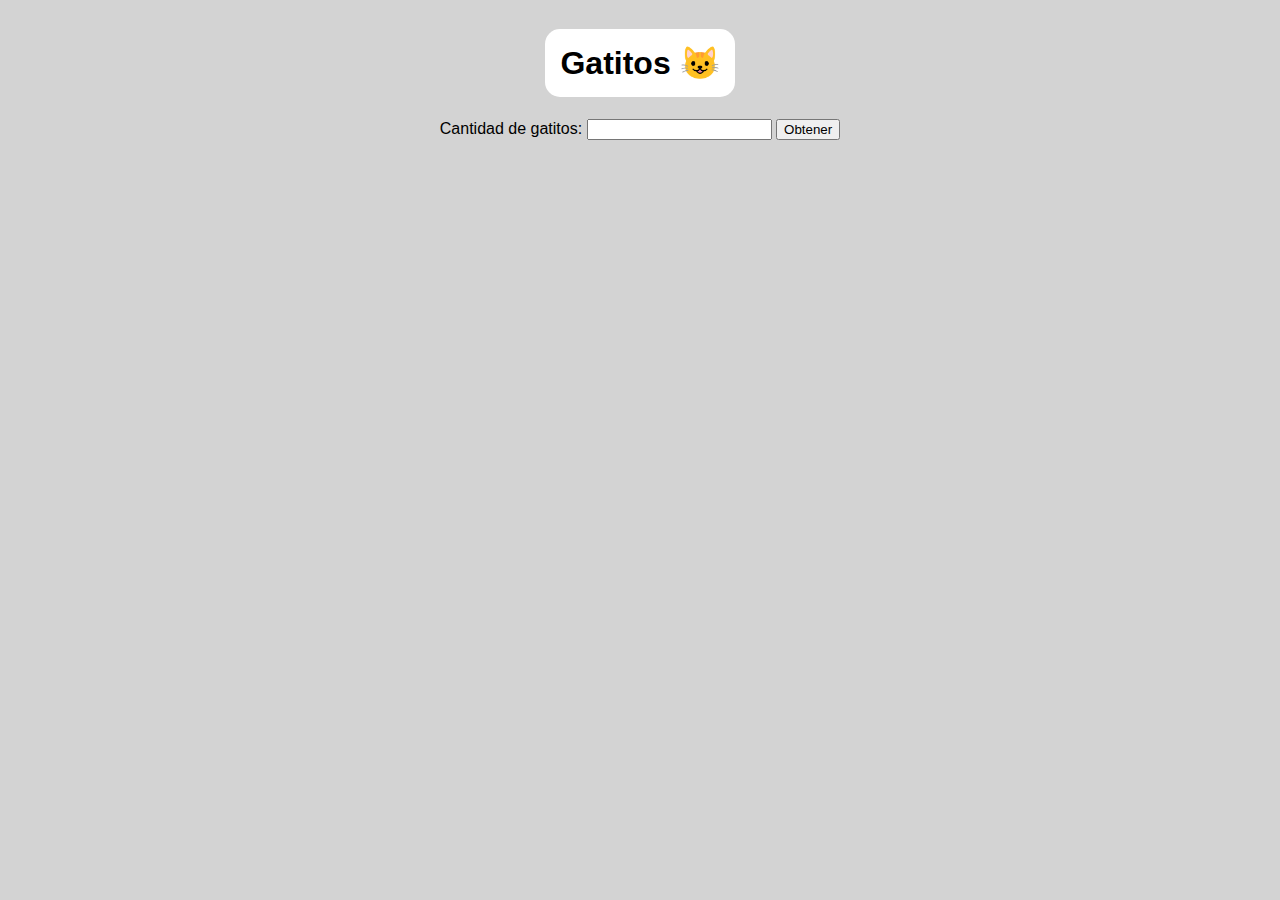
<file: Fundamentos-Web/Clase-10/index.html>
<!DOCTYPE html>
<html lang="en">
  <head>
    <meta charset="UTF-8" />
    <meta name="viewport" content="width=device-width, initial-scale=1.0" />
    <link rel="stylesheet" href="./style.css" />
    <title>Gatitos</title>
  </head>
  <body>
    <h1>Gatitos 😺</h1>
    <form action="#" id="form">
      <label for="cantidad">Cantidad de gatitos:</label>
      <input type="number" name="cantidad" id="cantidad" max="10" />
      <input type="submit" value="Obtener" />
    </form>
    <div id="respuesta"></div>
    <script src="./index.js"></script>
  </body>
</html>
</file>
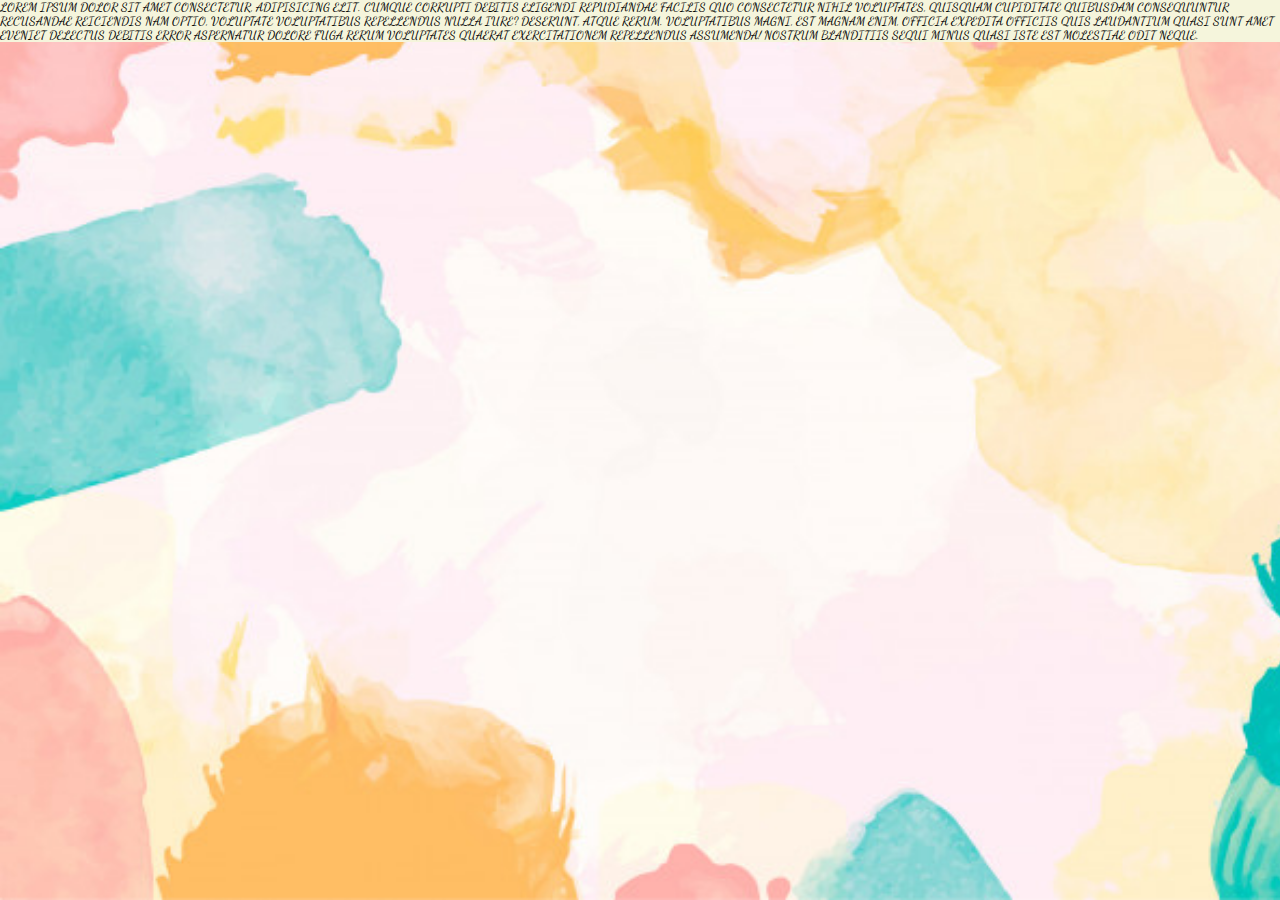
<file: Fundamentos-Web/Clase-2/index.html>
<!DOCTYPE html>
<html lang="en">
  <head>
    <meta charset="UTF-8" />
    <meta name="viewport" content="width=device-width, initial-scale=1.0" />
    <title>Document</title>
    <!-- <link rel="stylesheet" href="./css/reset.css" /> -->
    <link rel="stylesheet" href="./css/style.css" />
    <style>
      h1 {
        color: red;
      }
    </style>
  </head>
  <body>
    <!-- <h1 style="color: red">Hola Mundo!</h1>

    <p>
      Lorem ipsum dolor sit amet consectetur adipisicing elit. Quae totam soluta
      enim consequuntur in reprehenderit incidunt earum vero quis dolores!
    </p>

    <p class="borde subrayado" id="parrafo2">
      Lorem ipsum dolor sit amet consectetur adipisicing elit. Quae totam soluta
      enim consequuntur in reprehenderit incidunt earum vero quis dolores!
    </p>

    <p class="borde">
      Lorem ipsum dolor sit amet consectetur adipisicing elit. Quae totam soluta
      enim consequuntur in reprehenderit incidunt earum vero quis dolores!
    </p>

    <img src="..." id="logo" />

    <div class="contenedor">
      <span>
        <h6>Titulo</h6>
      </span>
      <h6>Titulo 2</h6>
    </div>

    <div class="contenedor">
      <h6>Titulo</h6>
    </div>

    <form action="">
      <input type="submit" />
      <input type="reset" />
    </form> -->

    <p>
      Lorem ipsum dolor sit amet consectetur, adipisicing elit. Cumque corrupti
      debitis eligendi repudiandae facilis quo consectetur nihil voluptates,
      quisquam cupiditate quibusdam consequuntur recusandae reiciendis nam
      optio, voluptate voluptatibus repellendus nulla iure? Deserunt, atque
      rerum. Voluptatibus magni, est magnam enim, officia expedita officiis quis
      laudantium quasi sunt amet eveniet delectus debitis error aspernatur
      dolore fuga rerum voluptates quaerat exercitationem repellendus assumenda!
      Nostrum blanditiis sequi minus quasi iste est molestiae odit neque.
    </p>
  </body>
</html>
</file>
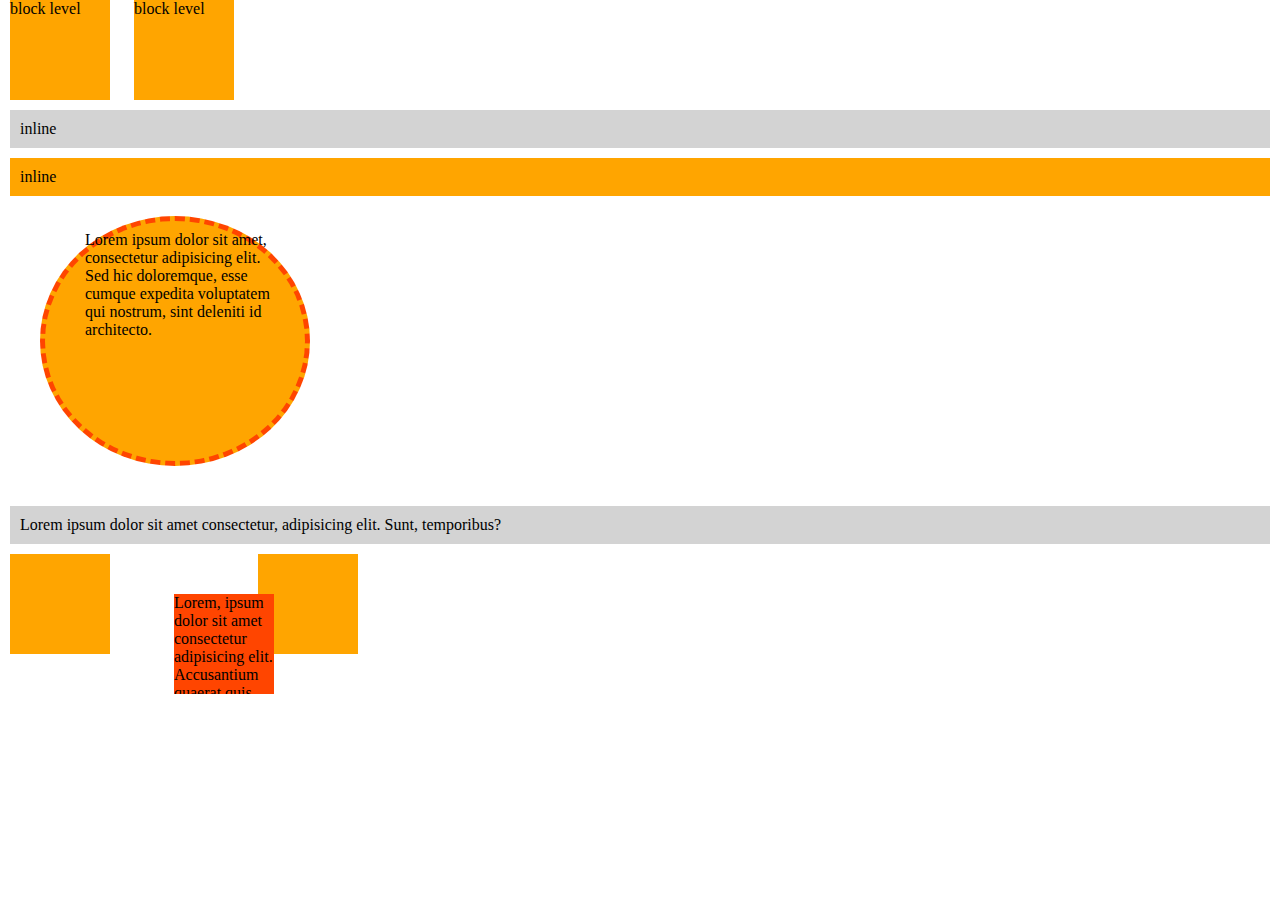
<file: Fundamentos-Web/Clase-3/index.html>
<!DOCTYPE html>
<html lang="en">
  <head>
    <meta charset="UTF-8" />
    <meta name="viewport" content="width=device-width, initial-scale=1.0" />
    <link rel="stylesheet" href="style.css" />
    <title>Document</title>
  </head>
  <body>
    <!-- Elementos de bloque -->
    <div>block level</div>
    <div style="background-color: orange">block level</div>

    <!-- Elementos en línea -->
    <span>inline</span>
    <span style="background-color: orange">inline</span>

    <div id="boxModel">Lorem ipsum dolor sit amet, consectetur adipisicing elit. 
      Sed hic doloremque, esse cumque expedita voluptatem qui nostrum, sint deleniti 
      id architecto.
    </div>

    <p>Lorem ipsum dolor sit amet consectetur adipisicing elit. Excepturi, ea.</p>
    <p>Lorem ipsum dolor sit amet consectetur adipisicing elit. Excepturi, ea.</p>
    <span>Lorem ipsum dolor sit amet consectetur, adipisicing elit. Sunt, temporibus?</span>

    <p>
      Lorem ipsum dolor sit amet consectetur adipisicing elit. Labore velit sed
      molestiae animi suscipit accusantium exercitationem mollitia non libero
      aliquid voluptatum, quae laudantium cupiditate obcaecati architecto eius,
      aspernatur similique veniam temporibus fugiat facilis quaerat excepturi.
      Veniam temporibus fugiat ipsa vel incidunt nulla optio eos quam nisi
      natus, sit ab delectus in, dolore quia fuga sapiente corrupti ducimus
      tempora cupiditate aperiam cumque reiciendis quis. Doloremque inventore
      quam architecto neque saepe eveniet ipsa expedita. Obcaecati iure dicta
      dignissimos corrupti est nobis, animi ratione voluptatem perspiciatis
      facere hic ipsa laborum vel quo distinctio earum quasi deleniti. Ipsam
      pariatur laborum repudiandae aspernatur. Ipsa, qui!
    </p>

    <div></div>
    
    <div id="div2">
      Lorem, ipsum dolor sit amet consectetur adipisicing elit. Accusantium
      quaerat quis facilis maxime aut esse explicabo doloremque neque libero,
      amet, corporis optio enim iste unde molestias culpa. Eos quibusdam placeat
      impedit ullam dolorem magnam non. Ratione neque est fuga aut.
    </div>

    <div></div>

    <p>
      Lorem ipsum dolor sit amet consectetur adipisicing elit. Fugiat modi
      tempore ab laborum suscipit rerum repellendus architecto sint deserunt,
      praesentium molestiae vitae dolorem officiis eligendi? Quibusdam magni
      reiciendis iste aspernatur suscipit, in provident facilis vel
      necessitatibus eos sint placeat quo nihil. Minus rerum necessitatibus amet
      fuga corporis error, consequatur delectus aspernatur sunt illum dolorem
      accusantium blanditiis explicabo cumque provident suscipit saepe, dolore
      debitis a harum dolor nam libero magnam quo! Corrupti magni numquam
      excepturi, consectetur magnam recusandae aperiam ut autem deserunt odio
      velit quos et dolor nemo iste repellat, quaerat obcaecati aut hic qui?
      Reprehenderit similique error odit animi quo doloremque maxime beatae
      natus facilis? Saepe cupiditate deleniti, labore, reiciendis, tempora
      ducimus aliquam id fugiat minima exercitationem quibusdam voluptatibus
      corporis eligendi similique praesentium delectus hic eos repellat quam
      provident eius. Ratione eligendi hic quos sit tempore quod odio ducimus
      alias enim aliquid! Sequi, numquam quas cupiditate minus iste eos
      recusandae nesciunt magni soluta illo quis, rem libero? Nihil eligendi
      nobis, optio error aspernatur quasi expedita, mollitia culpa iusto fuga
      quia! Iste, inventore deleniti. Rem velit fugit commodi delectus beatae
      esse temporibus nam autem excepturi sed dolore quas laudantium hic
      obcaecati quae tempora recusandae, illo illum unde ullam? Vel impedit qui
      quos expedita perspiciatis sint! Doloremque consequatur voluptatem
      explicabo quo neque nam laudantium ducimus libero architecto, dolore
      cupiditate, fugit quam error! Soluta, tempore animi quos, at provident
      voluptatum sapiente ipsam maiores sequi natus reiciendis impedit libero
      temporibus vero vel totam numquam debitis reprehenderit! Sapiente labore
      repudiandae accusantium blanditiis doloribus obcaecati eaque neque
      possimus non, ex animi, unde id natus dignissimos repellat odit ea impedit
      ipsum mollitia consequatur incidunt. Beatae cupiditate quam similique
      accusantium nemo laborum optio. Voluptas illo accusamus est inventore
      dolore sunt nesciunt ad quasi reiciendis voluptatum, reprehenderit ipsam
      dolorem quisquam laborum necessitatibus? Corporis maxime ex cum ducimus
      quis accusamus rem, eius incidunt voluptatem optio voluptates fugit
      deleniti quae sequi commodi libero asperiores eaque perspiciatis obcaecati
      nam consequatur dolor porro. Quo aspernatur expedita pariatur distinctio
      illo amet repellendus a fuga animi quod? Saepe praesentium, impedit in
      beatae sapiente expedita voluptate itaque minus odio tempore. Nihil fugiat
      quia cum earum quod temporibus! Odit perspiciatis sed cumque debitis
      deleniti, consequatur magnam aspernatur quas quo voluptas doloremque
      laboriosam dolores, ullam voluptate tempora voluptatibus facilis odio
      dolorum nobis sit. Eius culpa laudantium quaerat ipsam dolorem voluptas
      laborum sequi maiores eligendi aperiam in a iure vero exercitationem,
      pariatur aliquid magnam fugit nihil voluptatum perspiciatis! Repellat!
    </p>
  </body>
</html>
</file>
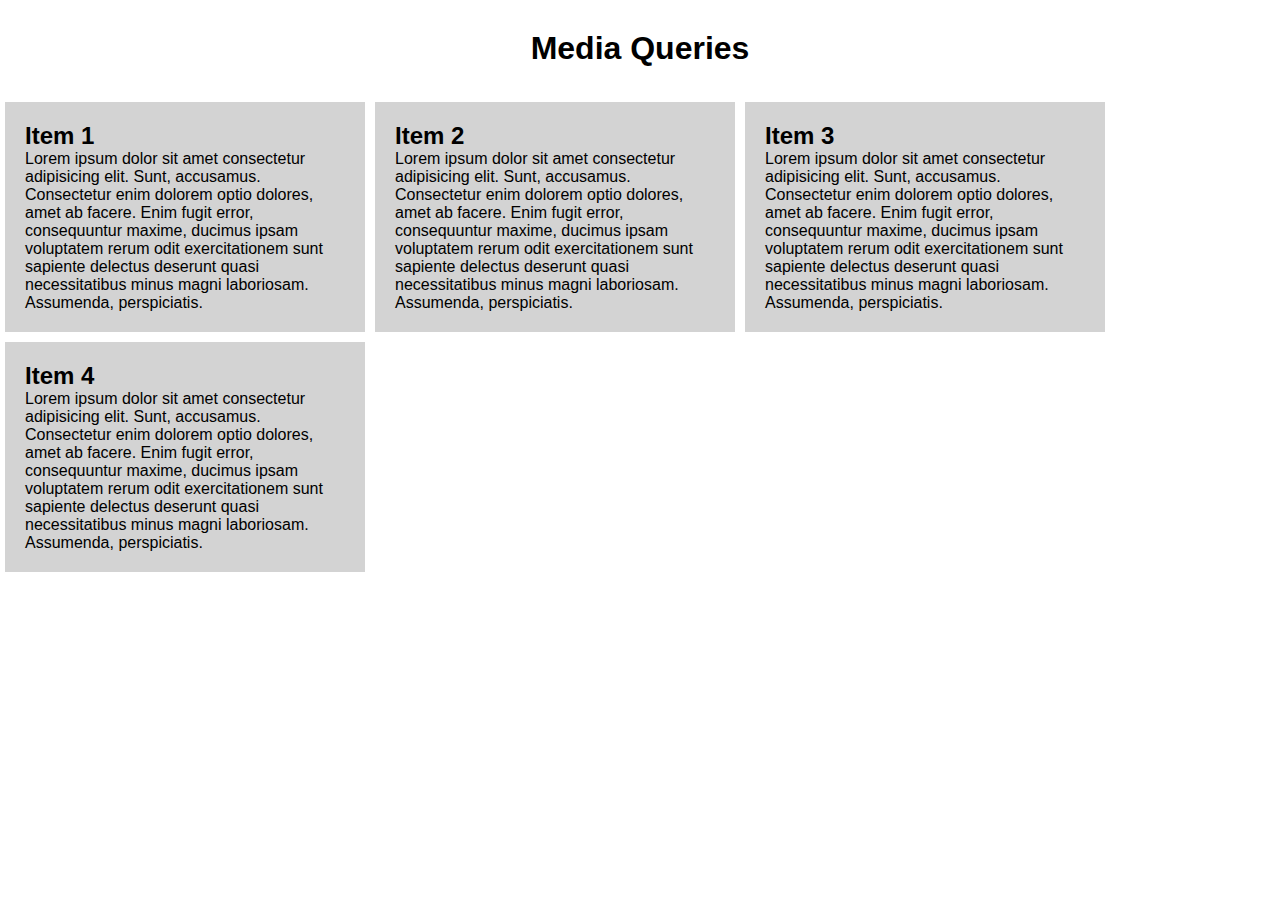
<file: Fundamentos-Web/Clase-4/index.html>
<!DOCTYPE html>
<html lang="en">
  <head>
    <meta charset="UTF-8" />
    <meta name="viewport" content="width=device-width, initial-scale=1.0" />
    <link rel="stylesheet" href="style.css" />
    <title>Flexbox</title>
  </head>
  <body>
    <header></header>
    <nav></nav>
    <section>
      <!-- Primera Parte -->
      <!-- <article>
        <div class="padre-flex">
          <span>1</span>
          <span>2</span>
          <span>3</span>
          <span>4</span>
          <span>5</span>
          <span>6</span>
          <span>7</span>
          <span>8</span>
          <span>9</span>
          <span>10</span>
        </div>
      </article> -->

      <!-- Segunda Parte -->
      <!-- <article>
        <div class="padre-flex-2">
          <span style="font-size: 50px">1</span>
          <span style="font-size: 130px">2</span>
          <span style="font-size: 210px">3</span>
          <span style="font-size: 80px">4</span>
          <span style="font-size: 60px">5</span>
          <span style="font-size: 190px">6</span>
          <span style="font-size: 100px">7</span>
          <span style="font-size: 40px">8</span>
          <span style="font-size: 80px">9</span>
          <span style="font-size: 130px">10</span>
        </div>
      </article> -->

      <!-- Tercera Parte -->
      <!-- <article>
        <div class="padre-flex-3">
          <span>1</span>
          <span>2</span>
          <span>3</span>
          <span>4</span>
          <span>5</span>
          <span>6</span>
          <span>7</span>
          <span>8</span>
          <span>9</span>
          <span>10</span>
          <span>11</span>
          <span>12</span>
          <span>13</span>
          <span>14</span>
          <span>15</span>
          <span>16</span>
          <span>17</span>
          <span>18</span>
          <span>19</span>
          <span>20</span>
        </div>
      </article> -->

      <!-- <div class="padre">
        <div class="columna col-1">COLUMNA 1</div>
        <div class="columna col-2">COLUMNA 2</div>
        <div class="columna col-3">COLUMNA 3</div>
      </div> -->

      <h1>Media Queries</h1>

      <article>
        <div>
          <h2>Item 1</h2>
          <p>
            Lorem ipsum dolor sit amet consectetur adipisicing elit. Sunt,
            accusamus. Consectetur enim dolorem optio dolores, amet ab facere.
            Enim fugit error, consequuntur maxime, ducimus ipsam voluptatem
            rerum odit exercitationem sunt sapiente delectus deserunt quasi
            necessitatibus minus magni laboriosam. Assumenda, perspiciatis.
          </p>
        </div>
        <div>
          <h2>Item 2</h2>
          <p>
            Lorem ipsum dolor sit amet consectetur adipisicing elit. Sunt,
            accusamus. Consectetur enim dolorem optio dolores, amet ab facere.
            Enim fugit error, consequuntur maxime, ducimus ipsam voluptatem
            rerum odit exercitationem sunt sapiente delectus deserunt quasi
            necessitatibus minus magni laboriosam. Assumenda, perspiciatis.
          </p>
        </div>
        <div>
          <h2>Item 3</h2>
          <p>
            Lorem ipsum dolor sit amet consectetur adipisicing elit. Sunt,
            accusamus. Consectetur enim dolorem optio dolores, amet ab facere.
            Enim fugit error, consequuntur maxime, ducimus ipsam voluptatem
            rerum odit exercitationem sunt sapiente delectus deserunt quasi
            necessitatibus minus magni laboriosam. Assumenda, perspiciatis.
          </p>
        </div>
        <div>
          <h2>Item 4</h2>
          <p>
            Lorem ipsum dolor sit amet consectetur adipisicing elit. Sunt,
            accusamus. Consectetur enim dolorem optio dolores, amet ab facere.
            Enim fugit error, consequuntur maxime, ducimus ipsam voluptatem
            rerum odit exercitationem sunt sapiente delectus deserunt quasi
            necessitatibus minus magni laboriosam. Assumenda, perspiciatis.
          </p>
        </div>
      </article>
    </section>
    <aside></aside>
    <footer></footer>
  </body>
</html>
</file>
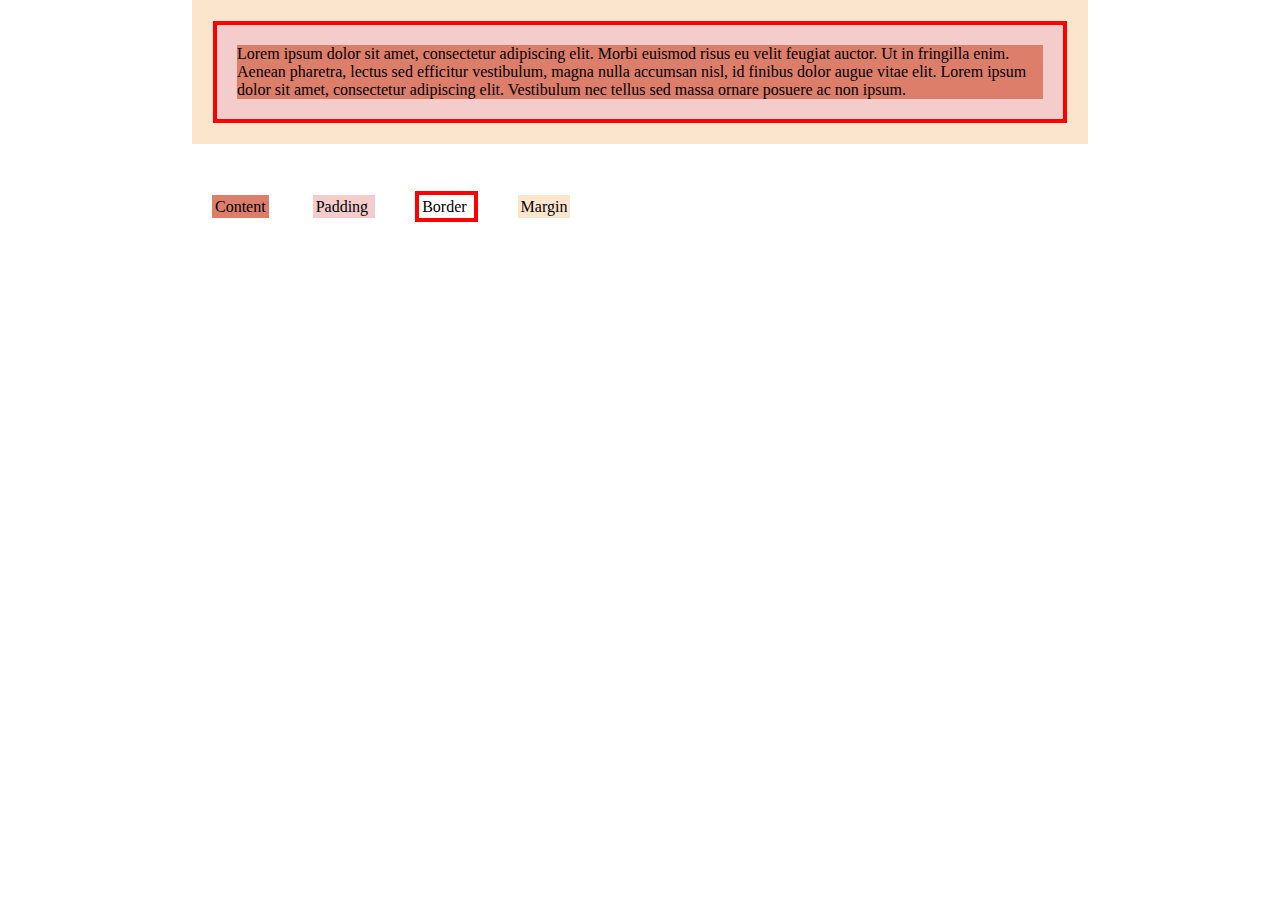
<file: Fundamentos-Web/Clase-3/caja.html>
<!DOCTYPE html>
<html lang="en">
  <head>
    <meta charset="UTF-8" />
    <meta http-equiv="X-UA-Compatible" content="IE=edge" />
    <meta name="viewport" content="width=device-width, initial-scale=1.0" />
    <title>BOX MODEL</title>

    <style>
      * {
        margin: 0;
        padding: 0;
      }

      body {
        display: flex;
        justify-content: center;
      }

      main {
        width: 70%;
      }

      p {
        color: black;
        background-color: #dd7e6b;
        margin: 20px;
      }

      div {
        border: 1px solid #fce5cd;
        background-color: #fce5cd;
      }

      div div {
        border: 4px solid red;
        background-color: #f4cccc;
        margin: 20px;
      }
    </style>
  </head>

  <body>
    <main>
      <div>
        <div>
          <p>
            Lorem ipsum dolor sit amet, consectetur adipiscing elit. Morbi
            euismod risus eu velit feugiat auctor. Ut in fringilla enim. Aenean
            pharetra, lectus sed efficitur vestibulum, magna nulla accumsan
            nisl, id finibus dolor augue vitae elit. Lorem ipsum dolor sit amet,
            consectetur adipiscing elit. Vestibulum nec tellus sed massa ornare
            posuere ac non ipsum.
          </p>
        </div>
      </div>

      <br />
      <br />
      <br />

      <p style="display: inline; padding: 3px">Content</p>
      <p style="display: inline; padding: 3px; background-color: #f4cccc">
        Padding
      </p>
      <p
        style="
          display: inline;
          padding: 3px;
          background-color: transparent;
          border: 4px solid red;
        "
      >
        Border
      </p>
      <p style="display: inline; padding: 3px; background-color: #fce5cd">
        Margin
      </p>
    </main>
  </body>
</html>
</file>
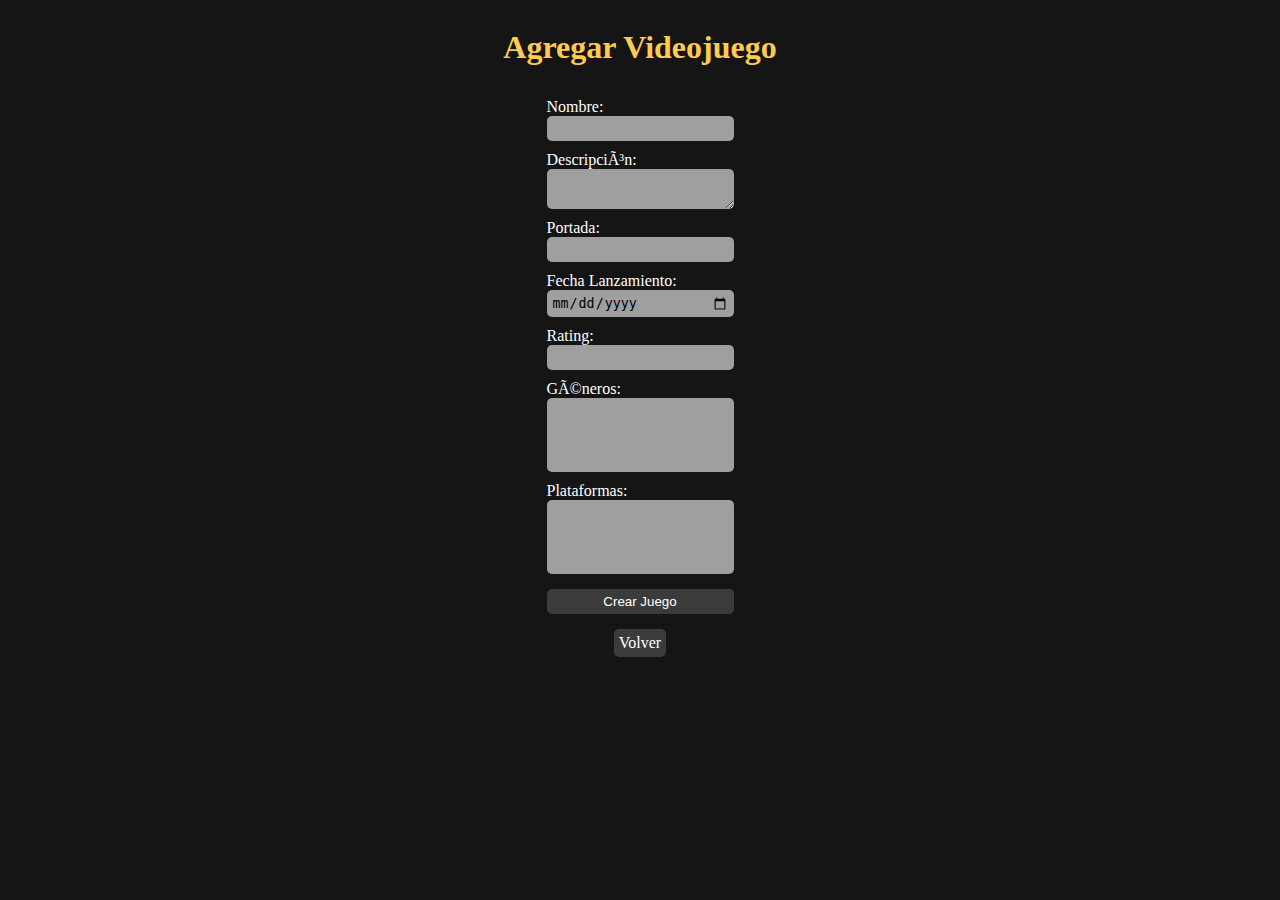
<file: Spring/Clase-16/proyectoAPI/cliente/agregar.html>
<!DOCTYPE html>
<html>
  <head>
    <meta charset="ISO-8859-1" />
    <title>Agregar Videojuego</title>
    <link rel="stylesheet" href="./css/styles.css" />
  </head>
  <body>
    <h1>Agregar Videojuego</h1>
    <form id="agregar">
      <label for="nombre">Nombre:</label>
      <input type="text" name="nombre" />

      <label for="descripcion">Descripción:</label>
      <textarea name="descripcion"></textarea>

      <label for="portada">Portada:</label>
      <input type="url" name="portada" />

      <label for="fecha_lanzamiento">Fecha Lanzamiento:</label>
      <input type="date" name="fecha_lanzamiento" />

      <label for="rating">Rating:</label>
      <input type="number" name="rating" step="0.5" />

      <label for="generos">Géneros:</label>
      <select name="generos" id="generos" multiple></select>

      <label for="plataformas">Plataformas:</label>
      <select name="plataformas" id="plataformas" multiple></select>

      <input type="submit" value="Crear Juego" />
    </form>
    <a href="./videojuegos.html">Volver</a>
    <script src="./js/agregar.js"></script>
  </body>
</html>
</file>
<file: Fundamentos-Web/Clase-10/style.css>
body {
  background-color: lightgray;
  text-align: center;
  font-family: "Segoe UI", Tahoma, Geneva, Verdana, sans-serif;
}

h1 {
  padding: 15px;
  background-color: white;
  display: inline-block;
  border-radius: 15px;
}

#respuesta {
  display: flex;
  flex-wrap: wrap;
  justify-content: space-evenly;
  margin-top: 50px;
}

.card {
  background-color: grey;
  border-radius: 50%;
  overflow: hidden;
  display: flex;
  align-items: center;
  justify-content: center;
  height: 250px;
  width: 250px;
}

img {
  max-width: 250px;
}
</file>
<file: Fundamentos-Web/Clase-3/style.css>
* {
  margin: 0;
  padding: 0;
}

#boxModel {
  background-color: orange;

  /* Ancho */
  width: 200px;
  /* Alto */
  height: 200px;

  /* Márgenes */
  margin-top: 40px;
  margin-right: 40px;
  margin-bottom: 40px;
  margin-left: 40px;

  /* Todos los márgenes */
  margin: 40px;
  /* Top=Bottom - Left=Right*/
  margin: 20px 40px;
  /* Top - Right - Bottom - Left */
  margin: 10px 20px 30px 40px;

  /* Padding */
  padding-top: 20px;
  padding-right: 20px;
  padding-bottom: 20px;
  padding-left: 20px;

  /* Todos los padding */
  padding: 30px;
  /* Top=Bottom - Left=Right*/
  padding: 20px 30px;
  /* Top - Right - Bottom - Left */
  padding: 10px 20px 30px 40px;

  /* Bordes */
  border-top: solid 1px red;
  border-right: dotted 2px green;
  border-bottom: dashed 3px blue;
  border-left: groove 4px yellow;

  /* Todos los bordes */
  border: solid 3px orangered;
  border-style: dashed;
  border-width: 5px;
  border-color: orangered;

  /* Redondear esquinas */
  border-radius: 50%;
}

p {
  background-color: yellow;
  /* display: inline; */
  display: inline-block;
  margin: 10px;
  padding: 10px;
}

p {
  /* visibility: hidden; */
  display: none;
}

span {
  background-color: lightgray;
  display: block;
  margin: 10px;
  padding: 10px;
}

div {
  width: 100px;
  height: 100px;
  display: inline-block;
  background-color: orange;
  margin: 0 10px;
}

#div2 {
  background-color: orangered;
  position: relative;
  /* Valores: static - relative - absolute - sticky - fixed */
  top: 40px;
  left: 40px;
}

#div2 {
  overflow: hidden;
  /* Valores: visible - hidden - scroll - auto */
}
</file>
<file: Fundamentos-Web/Clase-4/style.css>
* {
  margin: 0;
  padding: 0;
}

.padre-flex span,
.padre-flex-2 span,
.padre-flex-3 span {
  color: white;
  font-family: "Gill Sans", "Gill Sans MT", Calibri, "Trebuchet MS", sans-serif;
  font-weight: bold;
  text-align: center;
  border: solid 1px red;
}

.padre-flex span {
  width: 200px;
  height: 200px;
  background-color: orange;
  font-size: 50px;
}

.padre-flex-2 span {
  background-color: coral;
}

.padre-flex-3 span {
  background-color: darkorange;
  font-size: 150px;
}

.padre-flex,
.padre-flex-2,
.padre-flex-3 {
  width: 1420px;
  height: 500px;
  background-color: bisque;
  margin: 10px 10px 10px 10px;
}

/* FLEXBOX */

.padre-flex,
.padre-flex-2,
.padre-flex-3 {
  display: flex;
  flex-direction: row;
  flex-wrap: wrap;
  flex-flow: row wrap;
  justify-content: flex-start;
  /*
  flex-start
  flex-end
  center
  space-between
  space-around
  space-evenly
  */
}

.padre-flex-2 {
  align-items: center;
  /*
 stretch
 flex-start
 flex-end
 center
 baseline
 */
}

.padre-flex-3 {
  display: flex;
  flex-direction: row;
  flex-wrap: wrap;
  flex-flow: row wrap;
  justify-content: center;
  align-content: flex-end;
  /*
  flex-start
  flex-end
  center
  space-between
  space-around
  space-evenly
  */
}

.padre {
  display: flex;
}

.columna {
  padding: 20px;
  margin: 10px;
  background-color: lightblue;
}

.col-1 {
  flex: 1;
}

.col-2 {
  flex: 2;
}

.col-3 {
  flex: 3;
}

/* DISEÑO RESPONSIVE */

body {
  font-family: "Segoe UI", Tahoma, Geneva, Verdana, sans-serif;
}

h1 {
  text-align: center;
  margin: 30px;
}

article {
  display: flex;
  flex-wrap: wrap;
  align-content: stretch;
  justify-content: stretch;
}

div {
  width: 25%;
  padding: 20px;
  margin: 5px;
  background-color: lightgray;
}

@media (max-width: 950px) and (orientation: landscape) {
  div {
    background-color: lightcoral;
  }
}

@media (min-width: 590px) and (max-width: 890px) {
  div {
    background-color: lightblue;
  }
}

@media (max-width: 790px) {
  div {
    width: 40%;
  }
}

@media (max-width: 450px) {
  div {
    width: 95%;
  }
}
</file>
<file: Spring/Clase-16/proyectoAPI/cliente/css/styles.css>
@charset "ISO-8859-1";

body {
	background-color: #151515;
	font-family: Calibri, sans serif;
	display: flex;
	flex-direction: column;
	align-items: center;
	color: #FFFFFF;
}

h1, h2 {
	color: #FDCA52;
}

.nav {
	display: flex;
	justify-content: center;
	align-items: center;
	gap: 30%;
}

.content {
	width: 90%;
	display: flex;
	justify-content: center;
	gap: 2%;
}

.vComunidad, .vPlataforma {
	width: 850px;
}

form {
	display: flex;
	flex-direction: column;
}

a, button, input[type="submit"] {
	text-decoration: none;
	background-color: #3B3B3B;
	color: white;
	padding: 5px;
	border: none;
	border-radius: 5px;
	cursor: pointer;
	text-align: center;
	display: inline-block;
	margin-top: 15px;
}

ul, ol {
	list-style-type: none;
}

ul {
	display: flex;
	flex-wrap: wrap;
	gap: 10px;
}

.videojuegos li {
	background-color: #202020;
	border: 1px solid #3B3B3B;
	border-radius: 15px;
	overflow: hidden;
	max-width: 140px;
	padding: 10px;
}

.videojuegos li img {
	width: 200px;
	height: 100px;
	position: relative;
	top: -10px;
	left: -25px;
}

label {
	margin-top: 10px;
}

input, select, textarea {
	background-color: #9F9F9F;
	border: none;
	border-radius: 5px;
	padding: 5px;
}

.error {
	color: #FC4B37;
}

#detalle {
	display: flex;
	flex-direction: column;
	align-items: center;
	max-width: 750px;
	margin-top: 30px;
}

#detalle>div {
	display: flex;
	align-items: flex-start; margin-bottom : 20px;
	gap: 25px;
	margin-bottom: 20px;
}

#detalle h1 {
	margin-top: -10px;
}

#detalle ul, #detalle ol {
	margin-left: -20px;
}

#detalle ol li {
	display: inline-block;
	border-radius: 5px;
	margin: 3px;
}

#detalle img {
	width: 60%;
	border-radius: 15px;
}

#detalle span {
	color: #FDCA52;
}

.gen, .plat {
	padding: 5px;
}

.plat {
	background-color: #5D5D5D;
}

.resenas {
	margin-top: -10px;
}

.resenas li {
	background-color: #202020;
	border: 1px solid #3B3B3B;
	border-radius: 15px;
	overflow: hidden;
	max-width: 180px;
	padding: 10px;
}

.paginador{
	display:flex;
	justify-content: center;
	gap: 2px;
}

.paginador a{
	padding: 8px;
}

/* G�neros */
.Action {
	background-color: #8c4614;
}

.Indie {
	background-color: #d2681e;
}

.Adventure {
	background-color: #f28a19;
}

.RPG {
	background-color: #ef7d53;
}

.Strategy {
	background-color: #ec634c;
}

.Shooter {
	background-color: #e84a1d;
}

.Casual {
	background-color: #b22223;
}

.Simulation {
	background-color: #dc153d;
}

.Puzzle {
	background-color: #e83089;
}

.Arcade {
	background-color: #c51e84;
}

.Platformer {
	background-color: #754595;
}

.Racing {
	background-color: #644595;
}

.Massively {
	background-color: #6664ab;
}

.Sports {
	background-color: #244093;
}

.Fighting {
	background-color: #4683c4;
}

.Family {
	background-color: #3dbaec;
}

.Board {
	background-color: #43bbc5;
}

.Educational {
	background-color: #2c8b57;
}

.Card {
	background-color: #6b8e2d;
}
</file>
<file: Fundamentos-Web/Clase-2/css/style.css>
/* Import de tipografía desde Google Fonts */
@import url("https://fonts.googleapis.com/css2?family=Dancing+Script:wght@400..700&display=swap");

/* RESET CSS */

* {
  margin: 0;
  padding: 0;
}

/*SELECTORES CSS */

h1 {
  color: red;
  font-size: 12px;
}

/* selector {
    propiedad: valor; 
    propiedad2: valor2;
}  */

p {
  color: aquamarine;
}

.borde {
  border: solid 2px red;
  font-size: 18px;
}

.subrayado {
  text-decoration: underline;
  font-size: 13px;
}

#logo {
  width: 50px;
}

#parrafo2 {
  font-size: 13px;
}

.contenedor h6 {
  font-family: "Franklin Gothic Medium", "Arial Narrow", Arial, sans-serif;
}

.contenedor > h6 {
  font-family: "Franklin Gothic Medium", "Arial Narrow", Arial, sans-serif;
}

input[type="submit"] {
  background-color: green;
}

input[type="reset"] {
  background-color: red;
}

/* PROPIEDADES CSS */

p {
  /* Formatos de texto */
  color: black;
  /* 
    Otros valores: 
        #000000 
        rgb(0, 0, 0) 
    */
  font-family: "Roboto" sans-serif;
  font-size: 12px;
  font-style: normal;
  /* 
    Otros valores: 
        italic
    */
  font-weight: normal;
  /* 
    Otros valores: 
        bold 
    */
  text-align: left;
  /* 
    Otros valores: 
        right
        center 
        justify 
    */
  text-decoration: none;
  /* 
    Otros valores: 
        underline 
        line-through 
    */
  text-transform: uppercase;
  /* 
    Otros valores: 
        lowercase 
        capitalize 
    */
  line-height: 14px;

  /* Fondos */
  background-color: beige;
}

body {
  /* Fondos */
  background-color: burlywood;
  background-image: url("../media/fondo.jpg");
  background-position: top left;
  background-repeat: repeat;
  background-size: cover;
  background-attachment: fixed;
}

/* Incrustar tipografía descargada */
@font-face {
  font-family: "Stick";
  src: url("../fonts/StickNoBills-Regular.ttf");
}

p {
  font-family: "Stick";
}

/* Banco Tipográfico -> Google Fonts (@import al inicio del archivo) */
p {
  font-family: "Dancing Script", cursive;
  font-optical-sizing: auto;
  font-weight: 500;
  font-style: normal;
}
</file>
